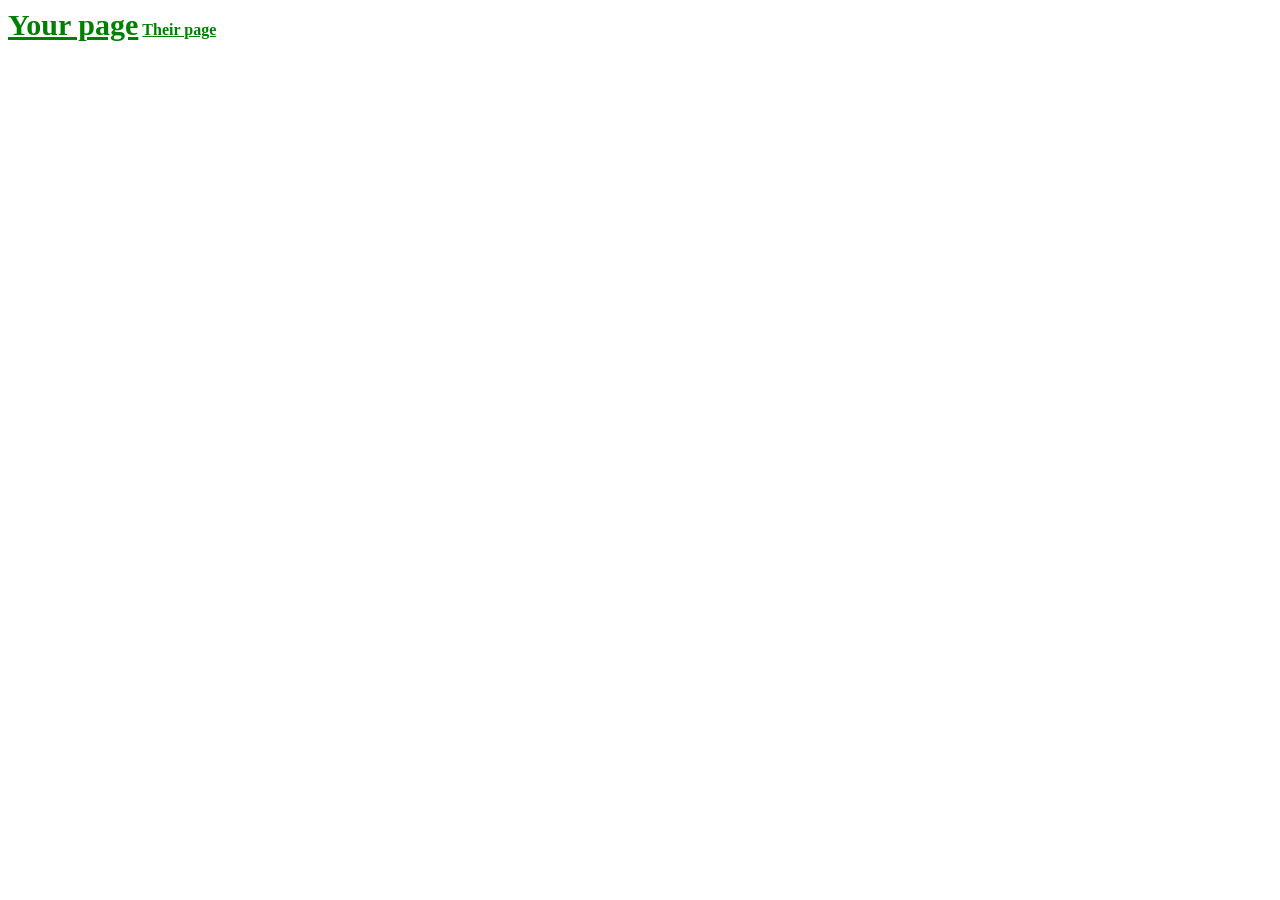
<file: PdoCourse/DesignPatterns/Bookstore/index.html>
<!DOCTYPE html>
<html lang="en">
<head>
	<meta charset="UTF-8">
	<title>Your first app</title>
	<link rel = "stylesheet" type = "text/css" href="mystyle.css">
	</head>
<body>
	<a id="special" class="link" href="http://yourpage.com">Your page</a>
	<a class="link" href="http://theirpage.com">Their page</a>
	<script src="myactions.js"></script>
</body>
</html>
</file>
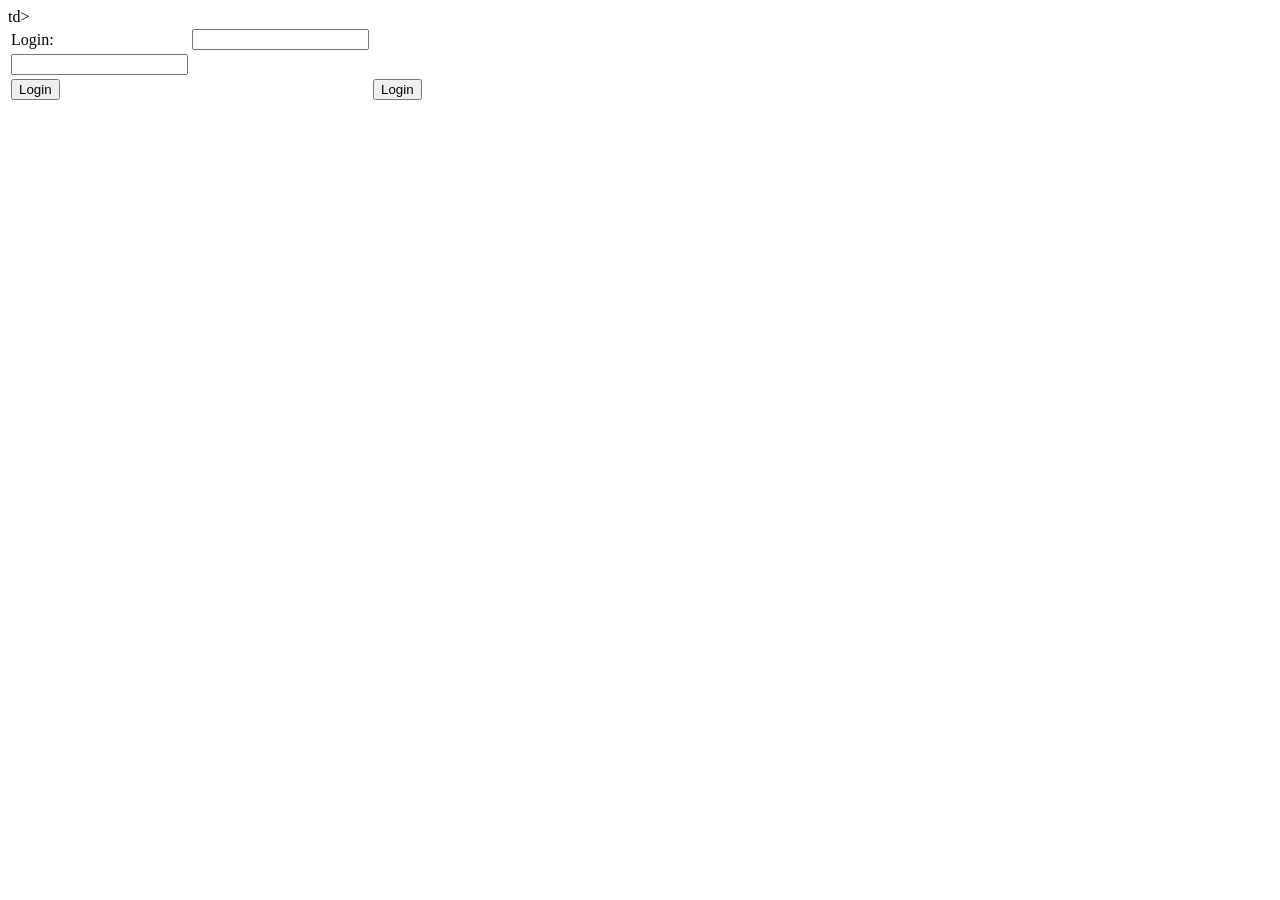
<file: BookPerson/Book.html>
<!DOCTYPE html>
<html>
		<head>
			<meta charset="UTF-8">
			<title>TestTheBook</title>
		</head>
		
	<body>
		<table border=0>
		<form action=index.php method=post>
		<tr>
		<td>Login:</td>
		<td><input type="text" name="login"></td>
		<tr>
		<td><input type="password" name="password"></td>
		<tr>
		<td colspan=2><input type=submit value=Login></td>td>
		<td><input type=submit value = Login></td>
		</table>		
		</form>
</file>
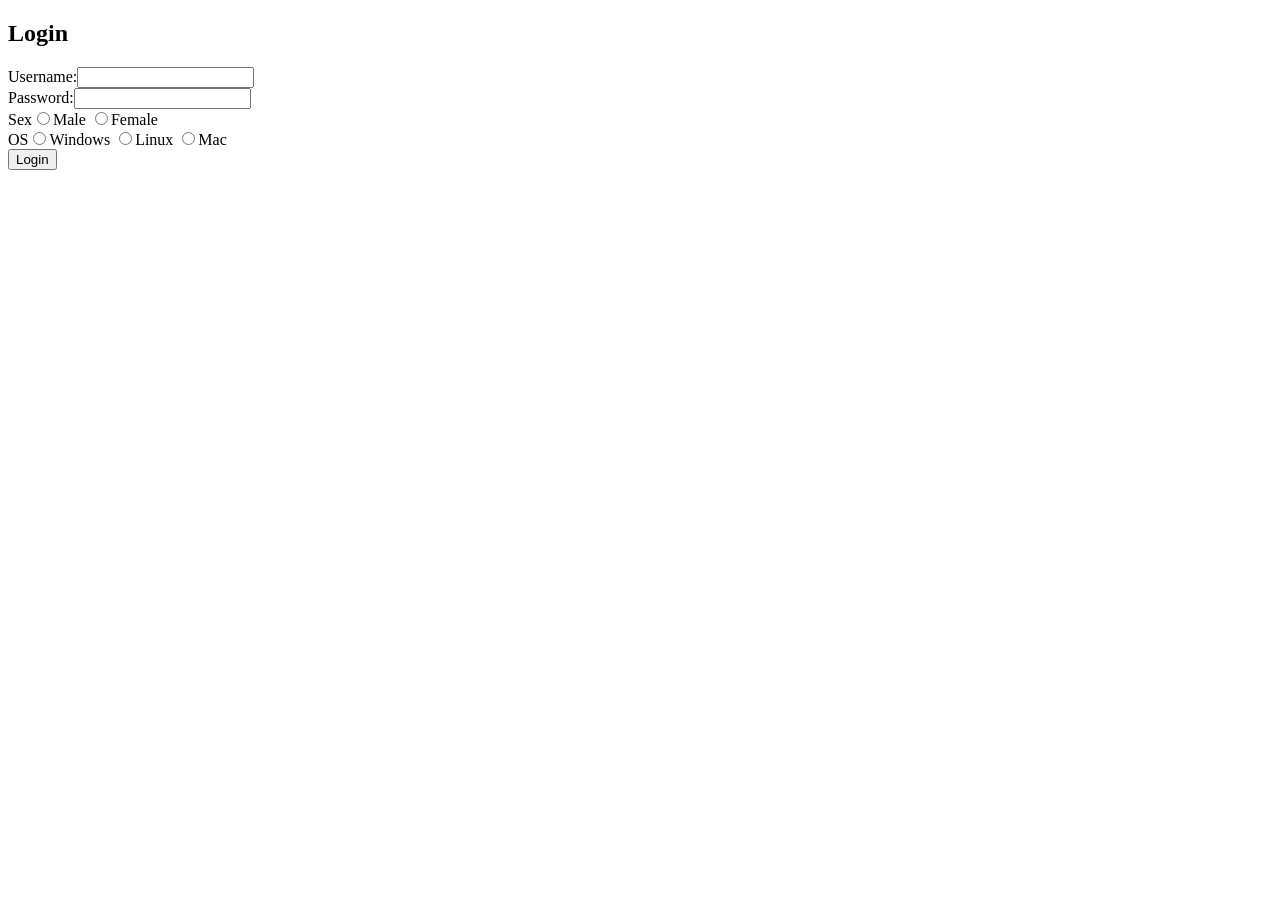
<file: BookPerson/Login.html>
<!DOCTYPE html>
<html>
	<head>
	<meta charset="UTF-8">
	<title>Login</title>
		<style type="text/css">
			.registerButton
			{
				background:grey;
				width: 80px;
				height:30px;
				text-align: center;
				padding-top:5px;
			}
			
			.registerButton a
			{
				color:blue;
				text-decoration:none;
			}
		</style>	
	</head>
	
<body>
	<h2>Login</h2>
	<div>
		<form action = "index.php" method="POST"> 
			<input type="hidden" name="action" value="login" />
			<label for="username">Username:</label><input type="text" name="username"><br>
			<label for="password">Password:</label><input type="password" name="password"><br>
			<label for="radioButton">Sex</label><input type="radio" name="sex" value = M>Male
			<label for="radioButton"></label><input type="radio" name="sex" value = F>Female
			<br>
			<label for="radioButton2">OS</label><input type="radio" name="OS" value = "Windows">Windows
			<label for="radioButton2"></label><input type = "radio" name="OS" value = "Linux">Linux
			<label for="radioButton2"></label><input type = "radio" name="OS" value = "Mac">Mac	
			<br>
			<input type="submit" name="submit" value = "Login"><br>	
		</form>
	</div>
</body>
</html>
</file>
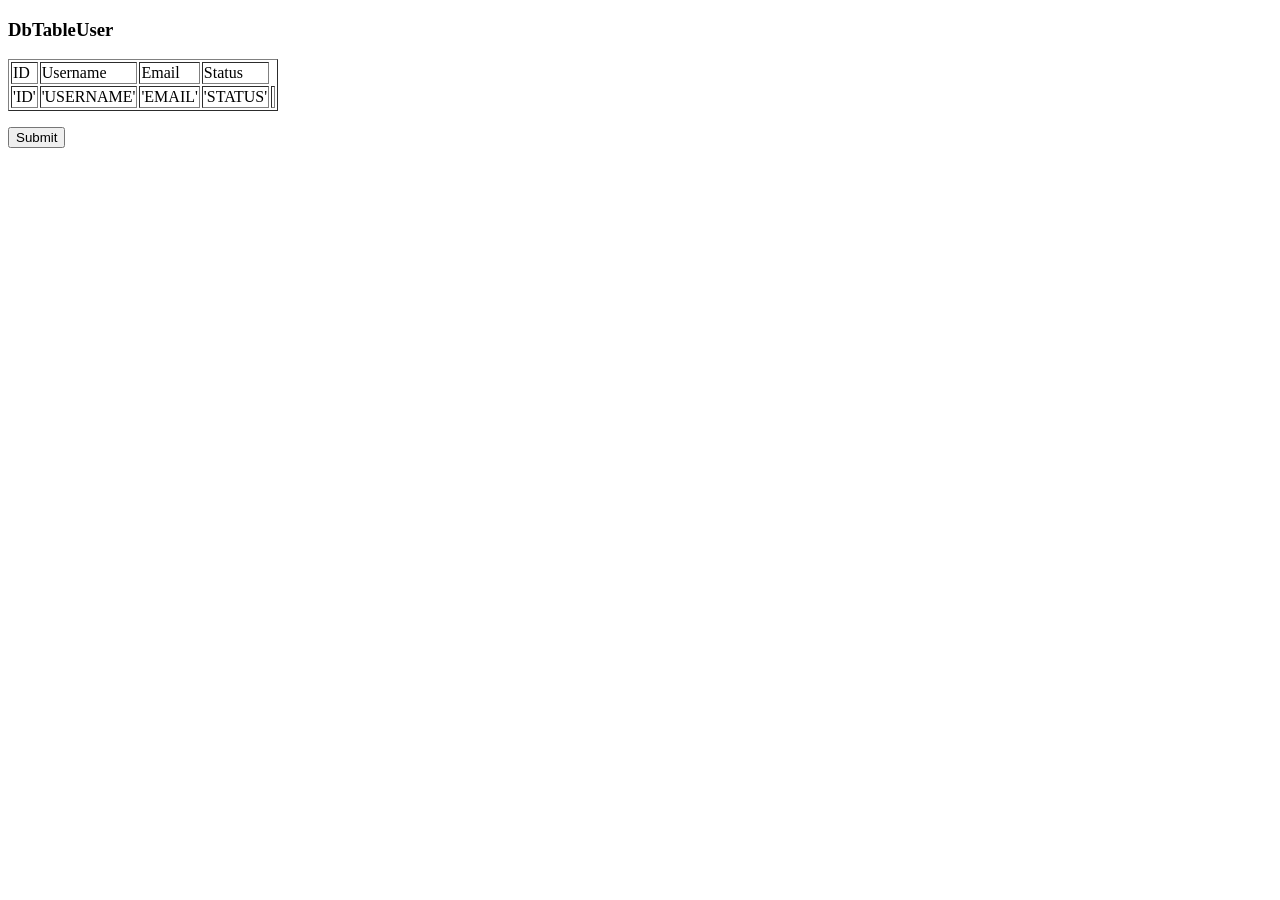
<file: BookPerson/Table.html>
<!DOCTYPE html>
<html>
	<head>
		<meta charset="UTF-8">
		<title>TableForDatabase</title>
	</head>

	<body>
		<h3>DbTableUser</h3>
		<form action = "index.php" method="POST">
	
			<table border="1" "width:100%">
				<tr>
					<td>ID</td>
					<td>Username</td>
					<td>Email</td>
					<td>Status</td>
				</tr>
			
				<tr>
					<td>'ID'</td>
					<td>'USERNAME'</td>
					<td>'EMAIL'</td>
					<td>'STATUS'<td>
				</tr>
			</table>		
		<p>
		<input type="submit" name="submit" value="Submit">
		</body>





</html>
</file>
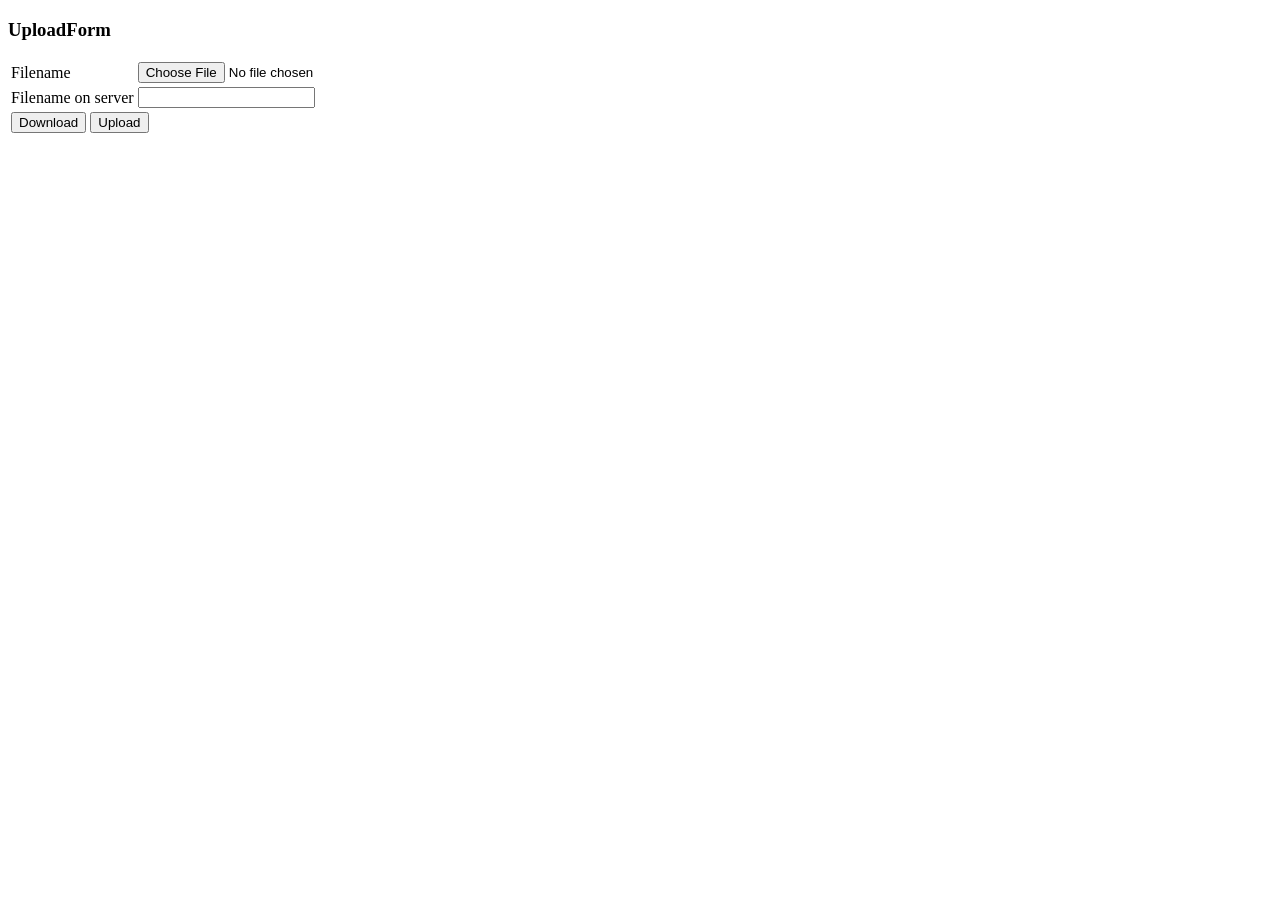
<file: BookPerson/UploadForm.html>
<!DOCTYPE html>
<html>
<head>
<meta charset="UTF-8">
<title>UploadForm</title>

</head>

	<body>
		<h3>UploadForm</h3>
		<div>
			<form action="upload.php" method="post" enctype=multipart/form-data>
			<table>
				<tr>
				<td>Filename</td> <td><input type="file" name="UFile"></td>
				</tr>
				<td>Filename on server </td> <td><input type="text" name="Filename"></td>
				</tr>	
				<tr>
				<td colspan=2><input type="submit" name="download" value="Download">
				<input type="submit" name="upload" 	value="Upload"></td>
				</tr>
			</table>
			
			
			</form>
		
		
		
		
		</div>







	</body>
</html>
</file>
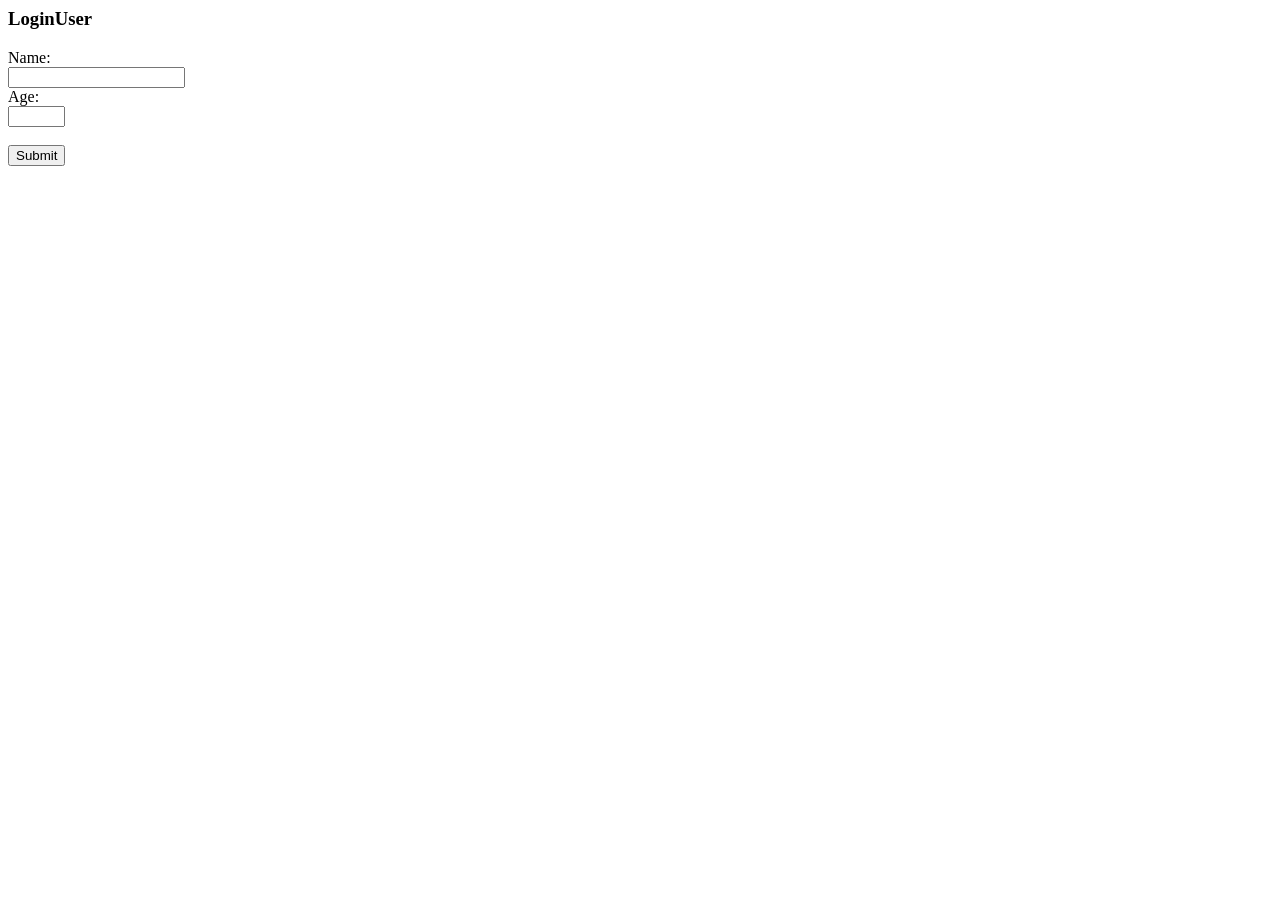
<file: BookPerson/view.html>
<html>
	<head>
	<title>LoginUser</title>
	</head>

		<body>
			<h3>LoginUser</h3>
			
			<form action = "index.php" method = "GET">
				Name:<br><input type = "text" name ="name"><br>
				Age: <br><input type = "text" name ="age" size="5"><br><br>
						<input type = "submit" value="Submit">
			</form>
</file>
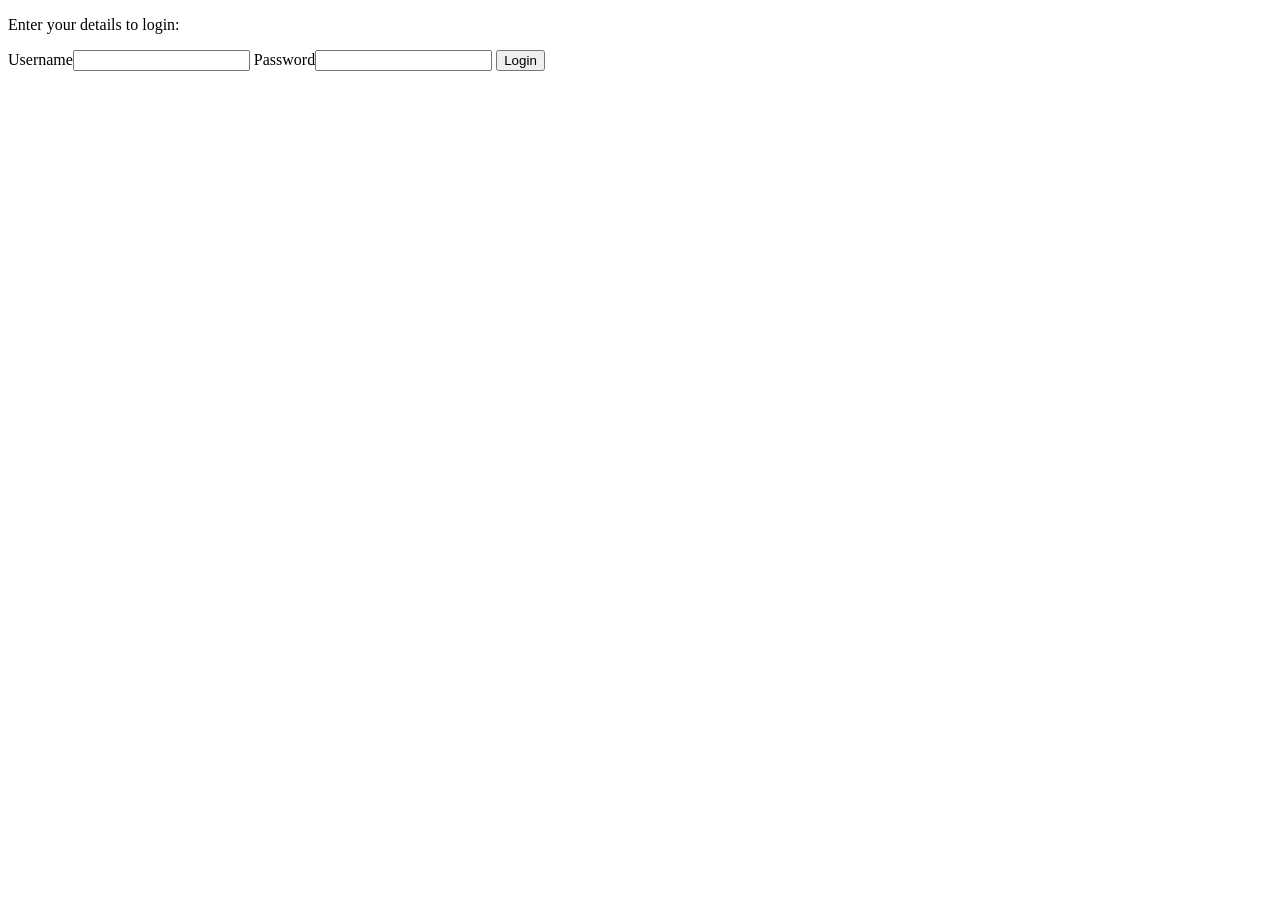
<file: PdoCourse/DesignPatterns/Bookstore/login.html>
<!DOCTYPE html>
<html lang = "en">
<head>
	<meta charset="UTF-8">
	<title>Bookstore - Login</title>
</head>
<body>
	<p>Enter your details to login:</p>
	<form action = "authenticate.php" method = "post">
		<label>Username</label><input type = "text" name = "username"/>
		<label>Password</label><input type = "text" name= "password"/>
		<input type = "submit" value = "Login" />
	</form>

</body>
</html>
</file>
<file: PdoCourse/DesignPatterns/Bookstore/mystyle.css>
.link {
	color: green;
	font-weight: bold;
}
	#special {
	font-size: 30px;
}
</file>
